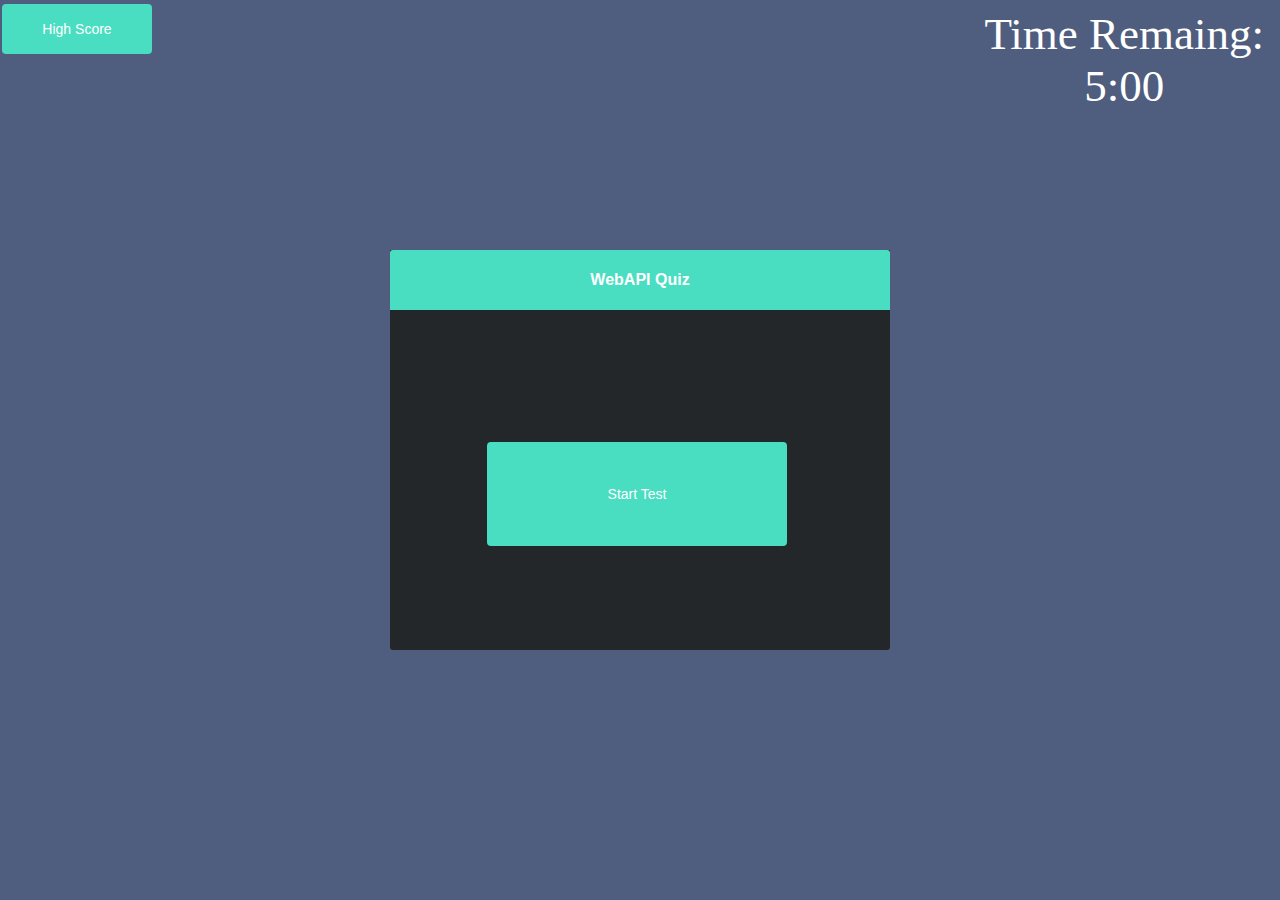
<file: index.html>
<!DOCTYPE html>
<html lang="en">

<head>
  <meta charset="UTF-8">
  <meta name="viewport" content="width=device-width, initial-scale=1.0">
  <meta http-equiv="X-UA-Compatible" content="ie=edge">
  <title>Timed Quiz </title>
  <link rel="stylesheet" href="./Asset/CSS/style.css">
</head>

<body>

  <div class="pagecontainer">

    <!-- High Score board  -->
    <a href="Highscore.html" > <button id="HighScore" class="button"> High Score</button></a>
    <!-- Countdown Timer -->
    <div id="Coundowntimer">Time Remaing:
      <div class="Timeleft">5:00</div>
    </div>
    <!-- Quizbox  -->
    <div id="quizbox">
      <!-- Headerbox -->
      <div class="Headerbox ">
        <!-- Header Box Content -->
        <h1 id="HeaderboxText" id="queastions">WebAPI Quiz</h1>
      </div>
      <!-- Start button  -->
      <div>
        <button id="startbutton" class="button">Start Test</button>
        <!-- queastions -->
          <div id="choicesContainer" class="hide" >
            <button id="choice1" class="choiceBtn"></button>
            <button id="choice2"  class="choiceBtn"></button>
            <button id="choice3"  class="choiceBtn"></button>
            <button id="choice4"  class="choiceBtn"></button>
          </div>
      </div>
    </div>

    <script src="./Asset/Javascript/script.js"></script>
</body>

</html>
</file>
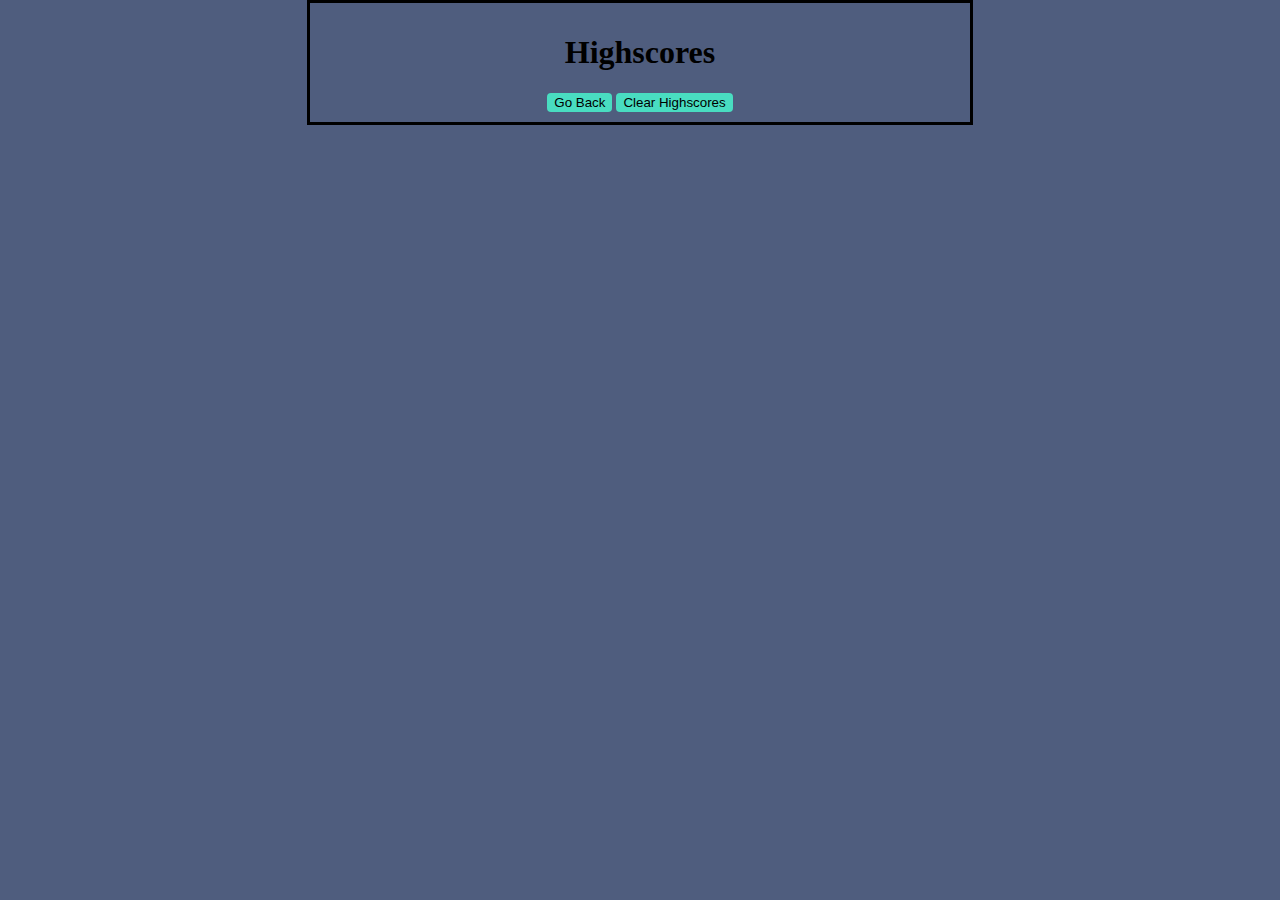
<file: Highscore.html>
<!DOCTYPE html>
<html lang="en">
  <head>
    <meta charset="UTF-8" />
    <meta name="viewport" content="width=device-width, initial-scale=1.0" />
    <meta http-equiv="X-UA-Compatible" content="ie=edge" />
    <title>Highscores</title>

    <link rel="stylesheet" href="./Asset/CSS/style.css" />
  </head>

  <body>
    <div class="boards">
      <h1>Highscores</h1>
      <ol id="highscores"></ol>

      <a href="index.html"><button class = "highscoreBtn">Go Back</button></a>
      <button id="clear" class = "highscoreBtn">Clear Highscores</button>
    </div>

    <script src="./Asset/Javascript/scoreboard.js"></script>
  </body>
</html>
</file>
<file: Asset/CSS/style.css>
body{
    background-color:#4f5d7e;
    margin: 0;
    height: fit-content;
}

.pagecontainer {
    height: 100vh;
    width: 100vw;
}

/* the quiz box css */
#quizbox{
    width: 500px;
    height: 400px;
    background-color: #23272a;
    margin: auto;
    position: absolute;
    display: flex;
    top: 0; left: 0; bottom: 0; right: 0;
    border-bottom-left-radius: calc(0.25rem - 1px);
    border-bottom-right-radius: calc(0.25rem - 1px);
    justify-content: space-between;
    flex-direction: column;
    align-items: center;

}
/* The buttons css  */
.button{
    color:#ffffff;
    background-color:#49ddc1;
    border: 1px solid transparent ;  
    display: inline-block;
    margin: 4px 2px;
    size: 40px;
    cursor: pointer;
    height: 50px;
    width: 150px;
    font-weight: 400;
    text-align: center;
    white-space: nowrap;
    padding: 6px 12px;
    font-size: 14px;
    line-height: 1.42857143;
    border-radius: 4px;
}
/* startButton css */
#startbutton{
    display: flex;
    justify-content: center;
    align-items: center;
    align-self: center;
    width: 60%;
    height: 26%;
    position: absolute;
    bottom: 25%;
    left: 19%;
}
/* Header box  */
.Headerbox{
background-color:#49ddc1;
    height: 60px;
    border-top-left-radius: calc(0.25rem - 1px);
    border-top-right-radius: calc(0.25rem - 1px);
    justify-content: center;
    align-items: center;
    flex-wrap:wrap;
    display: flex;
    width: 100%;

}
/* Text inside the header */
#HeaderboxText{
    margin: 0 0 0 0;
    color: #ffffff;
    font-family: sans-serif ;
    font-size: 1rem;
}

#queastions{
    margin: 0 0 0 0;
    color: #ffffff;
    font-family: sans-serif ;
    font-size: 1rem;
}

/* Countdown Timer */
#Coundowntimer{
    position: absolute;
    top: 8px;
    right: 16px;
    font-size: 45px;
    color:#ffffff
}
.Timeleft{
    justify-content: center;
    align-items: center;
    display: flex;
}



#choicesContainer{
    flex-direction: column;
    align-content: space-evenly;
    align-items: flex-start;
    margin-top: 40px;
    gap: 50px;
    margin-bottom: 50px;    
}

.choiceBtn{
    width: 100px;
}



.hide{
    display:none;
}

/* append elements */

.scoreBox{
    width: 150px;
    height: 150px;
    text-align: center;
    display: inline-block;
    font-size: 30px ;
}

#submit{
 width: auto;
 height: 25px;
}

/* --------------------------- */

/* ----------Score Baord Css ------------ */

.boards{
    margin: auto;
    width: 50%;
    height: fit-content;
    border: 3px solid black;
    text-align: center;
    padding: 10px;
    list-style-position: inside
}

#highscores{
    text-align: center;
}

ol li{
    border: 3px solid black;
    height: auto;
}

li { background:#7289da; }
li:nth-child(odd) { background: #ffffff; }

.highscoreBtn{
    background-color:#49ddc1;
    border: 1px solid transparent ; 
    cursor: pointer;
    border-radius: 4px;
}
</file>
